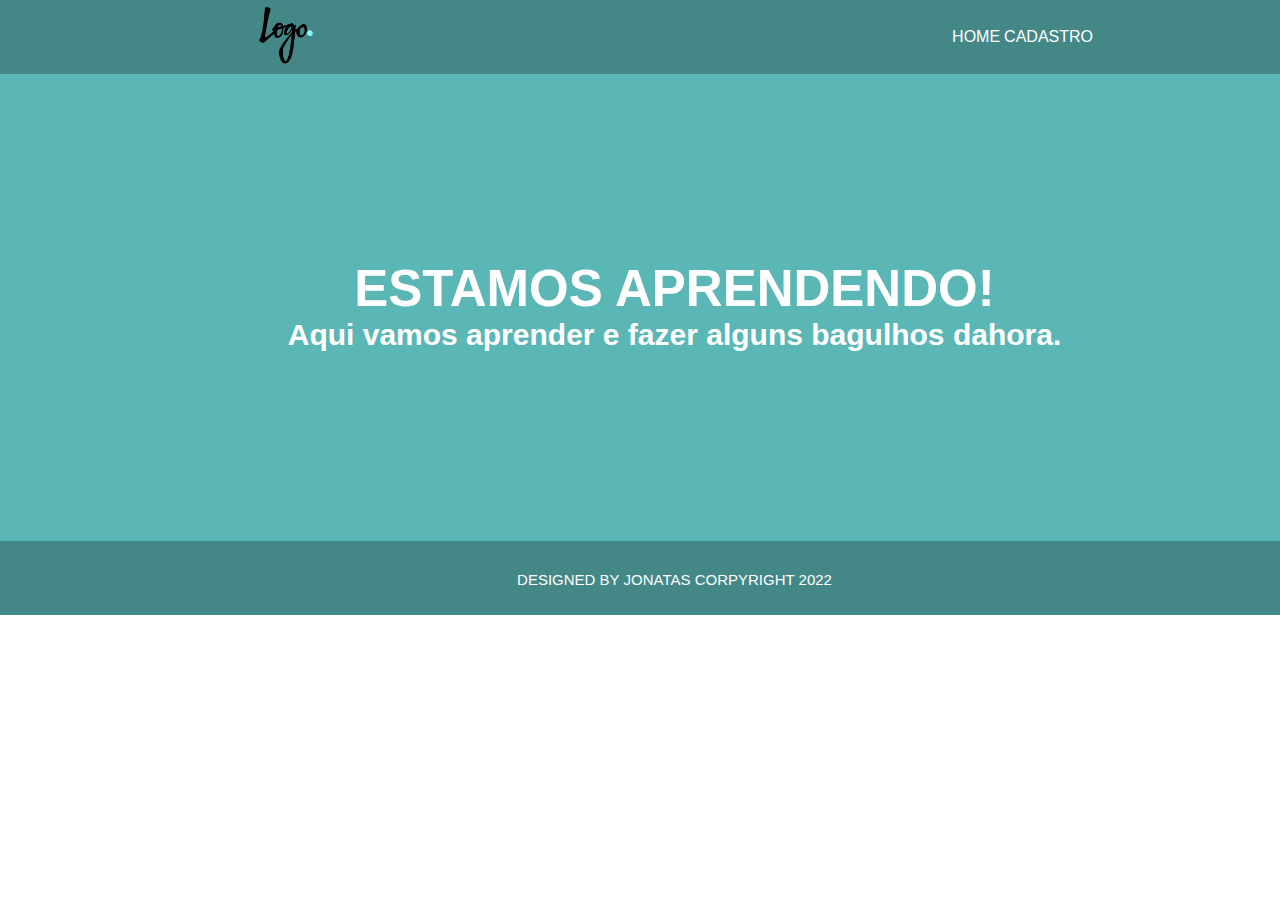
<file: index.html>
<!DOCTYPE html>
<html>
<head>
    <meta charset="UTF-8">
    <meta http-equiv="X-UA-Compatible" content="IE=edge">
    <meta name="viewport" content="width=device-width, initial-scale=1.0">
    <link rel="stylesheet" href="ASSETS/Style.css">
    <title>Meu Projeto</title>
</head>
<body>
    <div class="FullPagina">
        <nav class="BarraNavegacao">
            <div class="Logo">
                <a href="Index.html"><img src="IMAGENS/logo.png" alt="" width="60px" height="60px"></a>
            </div>
            <div class="Navegacao">
                <a href="Index.html">HOME</a>
                <a href="Cadastro.html">CADASTRO</a>
            </div>
        </nav>
        <section class="CorpoPagina">
            <div class="ConteudoDaPagina">
                <div class="TituloPrincipal">
                    <h1>
                    ESTAMOS APRENDENDO!
                    </h1>
                </div>
                <div class="SubTitulo">
                    <h3>
                    Aqui vamos aprender e fazer alguns bagulhos dahora.
                    </h3>
                </div>
            </div>
        </section>
        <footer>
            <P>
                DESIGNED BY JONATAS CORPYRIGHT 2022
            </P>
        </footer>
    </div>
</body>
</html>
</file>
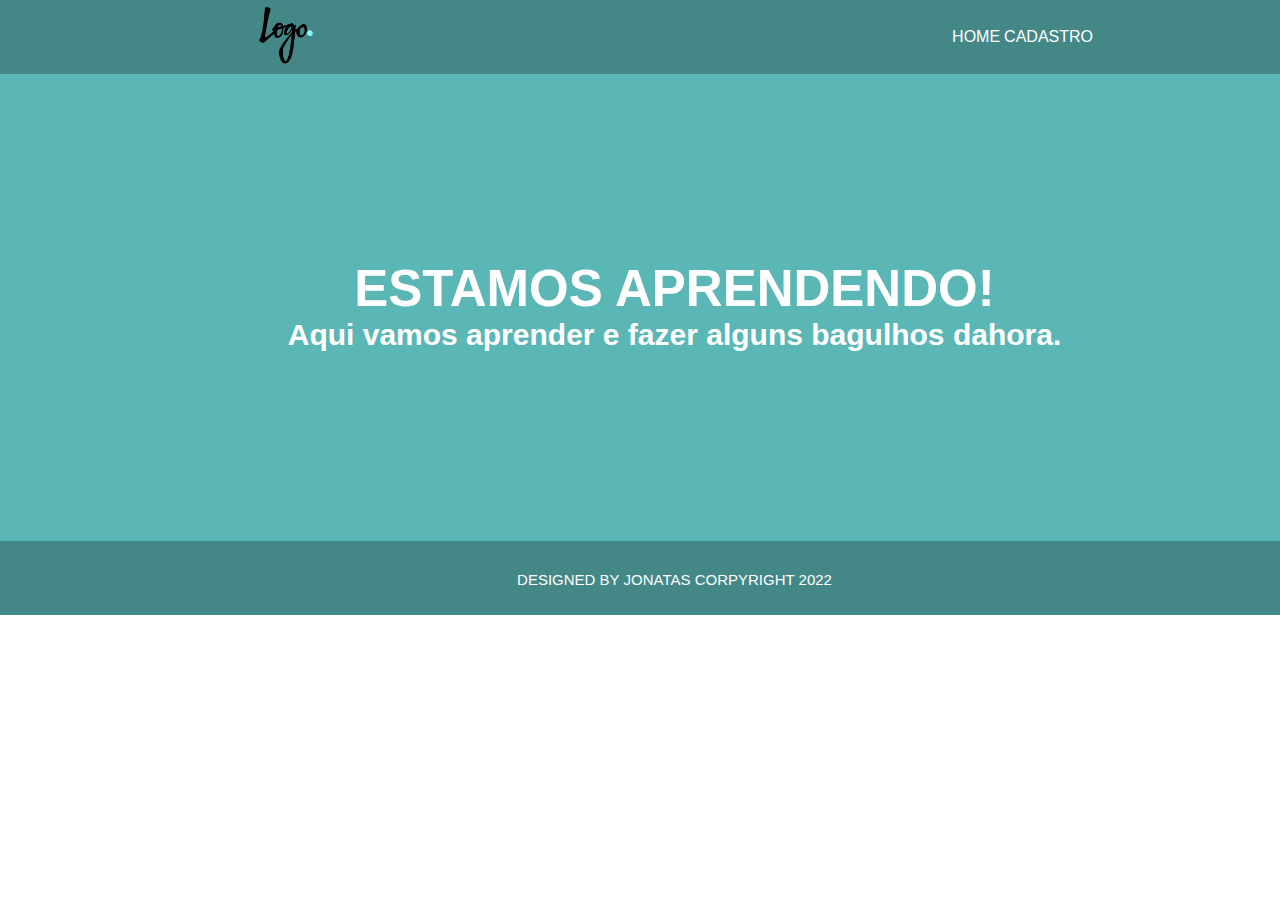
<file: Index.html>
<!DOCTYPE html>
<html>
<head>
    <meta charset="UTF-8">
    <meta http-equiv="X-UA-Compatible" content="IE=edge">
    <meta name="viewport" content="width=device-width, initial-scale=1.0">
    <title>Meu Projeto</title>
    <link rel="stylesheet" href="/ASSETS/Style.css">
</head>
<body>
    <div class="FullPagina">
        <nav class="BarraNavegacao">
            <div class="Logo">
                <a href="/Index.html"><img src="/IMAGENS/logo.png" alt="" width="60px" height="60px"></a>
            </div>
            <div class="Navegacao">
                <a href="/Index.html">HOME</a>
                <a href="/Cadastro.html">CADASTRO</a>
            </div>
        </nav>
        <section class="CorpoPagina">
            <div class="ConteudoDaPagina">
                <div class="TituloPrincipal">
                    <h1>
                    ESTAMOS APRENDENDO!
                    </h1>
                </div>
                <div class="SubTitulo">
                    <h3>
                    Aqui vamos aprender e fazer alguns bagulhos dahora.
                    </h3>
                </div>
            </div>
        </section>
        <footer>
            <P>
                DESIGNED BY JONATAS CORPYRIGHT 2022
            </P>
        </footer>
    </div>
</body>
</html>
</file>
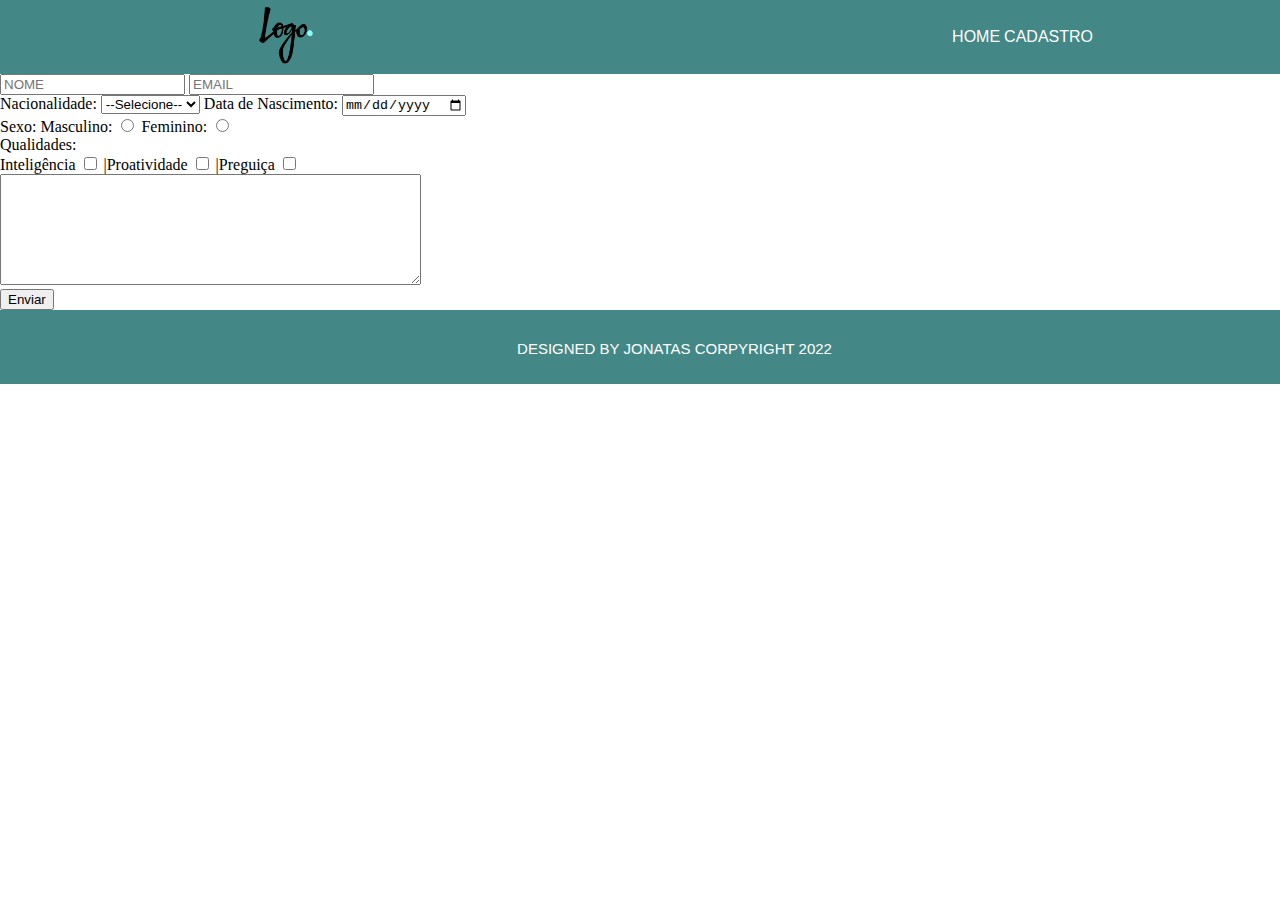
<file: Cadastro.html>
<!DOCTYPE html>
<html>
<head>
    <meta charset="UTF-8">
    <meta http-equiv="X-UA-Compatible" content="IE=edge">
    <meta name="viewport" content="width=device-width, initial-scale=1.0">
    <title>Meu Projeto</title>
    <link rel="stylesheet" href="ASSETS/Style.css">
</head>
<body>
    <div class="FullPagina">
        <nav class="BarraNavegacao">
            <div class="Logo">
                <a href="Index.html"><img src="IMAGENS/logo.png" alt="" width="60px" height="60px"></a>
            </div>
            <div class="Navegacao">
                <a href="Index.html">HOME</a>
                <a href="Cadastro.html">CADASTRO</a>
            </div>
        </nav>
        <section class="CorpoPaginaCadastro">
            <div class="FormElementos">
                <input class="input" type="text" name="text" placeholder="NOME">
                <input class="input" type="email" name="email" placeholder="EMAIL"><br>
                Nacionalidade: <select name="nacionalidade" id="">
                    <option value="">--Selecione--</option>
                    <option value="">Brasileiro</option>
                    <option value="">Americano</option>
                    <option value="">Japonês</option>
                    <option value="">Africano</option>
                </select>
                Data de Nascimento: <input class="input" type="date" name="date" id=""><br>
                Sexo:
                Masculino: <input type="radio" name="Male" id="">
                Feminino: <input type="radio" name="Female" id=""><br>
                Qualidades:<br>
                Inteligência <input type="checkbox" name="inteligencia" id="">
                |Proatividade <input type="checkbox" name="proatividade" id="">
                |Preguiça <input type="checkbox" name="preguiça" id=""><br>
                <textarea name="seuTexto" id="" cols="50" rows="7" placeholder="Seu Texto Aqui">
                </textarea><br>
                <a href=""><input type="submit" value="Enviar"></a>
            </div>
        </section>
        <footer>
            <p>
                DESIGNED BY JONATAS CORPYRIGHT 2022
            </p>
        </footer>
    </div>
</body>
</html>
</file>
<file: ASSETS/Style.css>
/* Reset do Navegador */
body {
    margin: 0;
    padding: 0;
}
/* ESTILO DA NAV */
.BarraNavegacao {
    height: 74px;
    background-color: #438887;
    display: flex;
    padding: 0 256px;
    align-items: center;
    justify-content: space-between;
} 
a {
    text-decoration: none;
    font-family: Arial, Helvetica, sans-serif;
    color: #fff;
}

/* CORPO DA PAGINA */
.FullPagina {
    height: 500px;
    width: 1349px;
}
.CorpoPagina {
    height: 467px;
    background-color: #5bb7b6;
    display: block;
    padding: 0 256px;
    text-align: center;
}
.ConteudoDaPagina {
    height: 282px;
    display: inline-block;
    text-align: center;
    padding-top: 185px;
}
h1 {
    color: #fff;
    font-family: Arial, Helvetica, sans-serif;
    font-size: 51px;
    margin: 0;
    padding: 0;
}
h3 {
    color: #fff;
    font-family: Arial, Helvetica, sans-serif;
    font-size: 30px;
    margin: 0;
    padding: 0;
}

/* RODAPÉ */
footer {
    height: 74px;
    background-color: #438887;
    display: block;
    padding: 0 256px;
}
p {
    color: #fff;
    font-family: Arial, Helvetica, sans-serif;
    font-size: 15px;
    margin: 0;
    padding: 0;
    text-align: center;
    position: relative;
    top: 40%;
}
</file>
